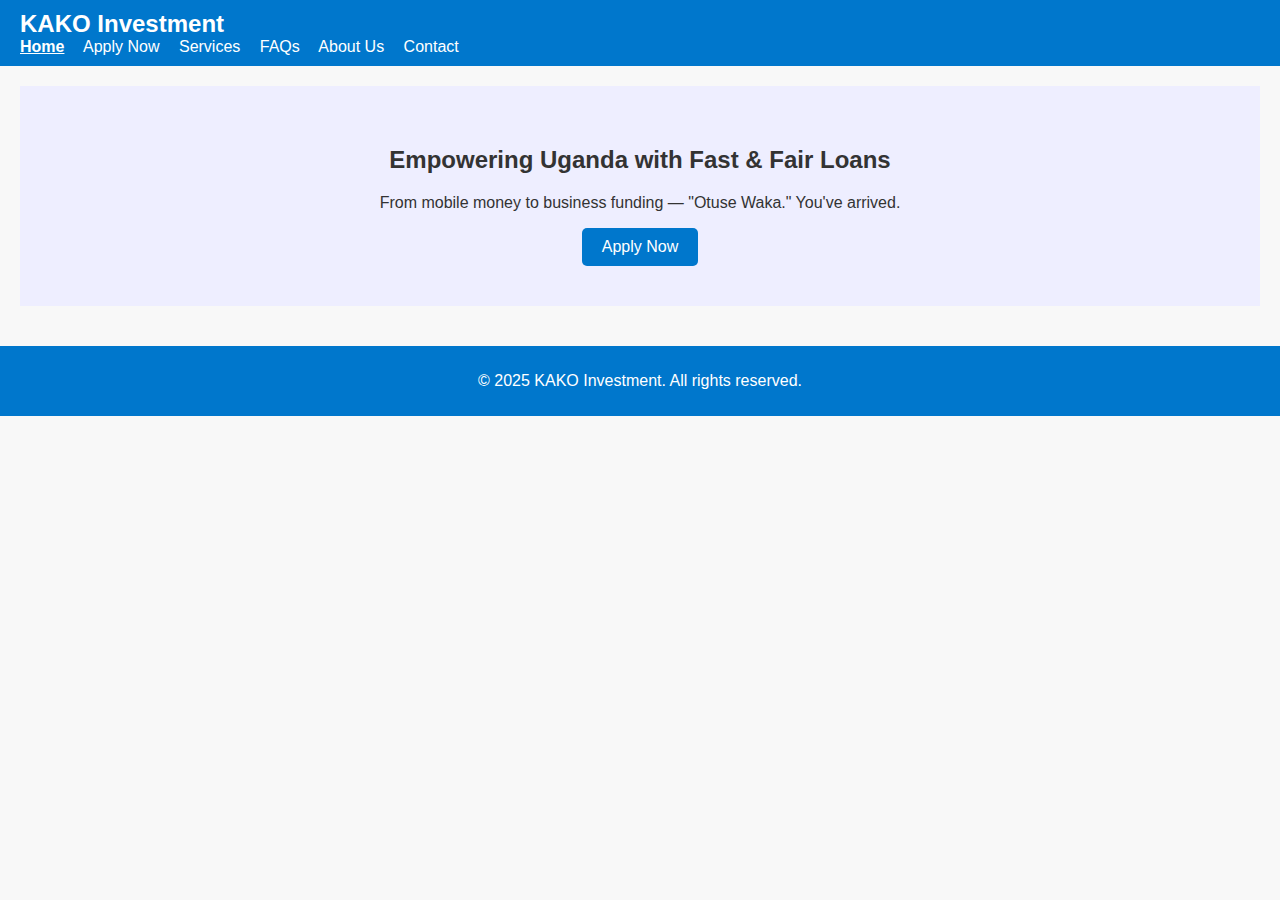
<file: index.html>
<!DOCTYPE html>
<html lang="en">
<head>
  <meta charset="UTF-8" />
  <meta name="viewport" content="width=device-width, initial-scale=1.0" />
  <title>KAKO Investment</title>
  <link rel="stylesheet" href="styles.css" />
</head>
<body>
  <header>
    <h1>KAKO Investment</h1>
    <nav>
      <a href="index.html" class="active">Home</a>
      <a href="apply.html">Apply Now</a>
      <a href="services.html">Services</a>
      <a href="faqs.html">FAQs</a>
      <a href="about.html">About Us</a>
      <a href="contact.html">Contact</a>
    </nav>
  </header>
  <main>
    <section class="hero">
      <h2>Empowering Uganda with Fast & Fair Loans</h2>
      <p>From mobile money to business funding — "Otuse Waka." You've arrived.</p>
      <a href="apply.html" class="cta">Apply Now</a>
    </section>
  </main>
  <footer>
    <p>&copy; 2025 KAKO Investment. All rights reserved.</p>
  </footer>
</body>
</html>
</file>
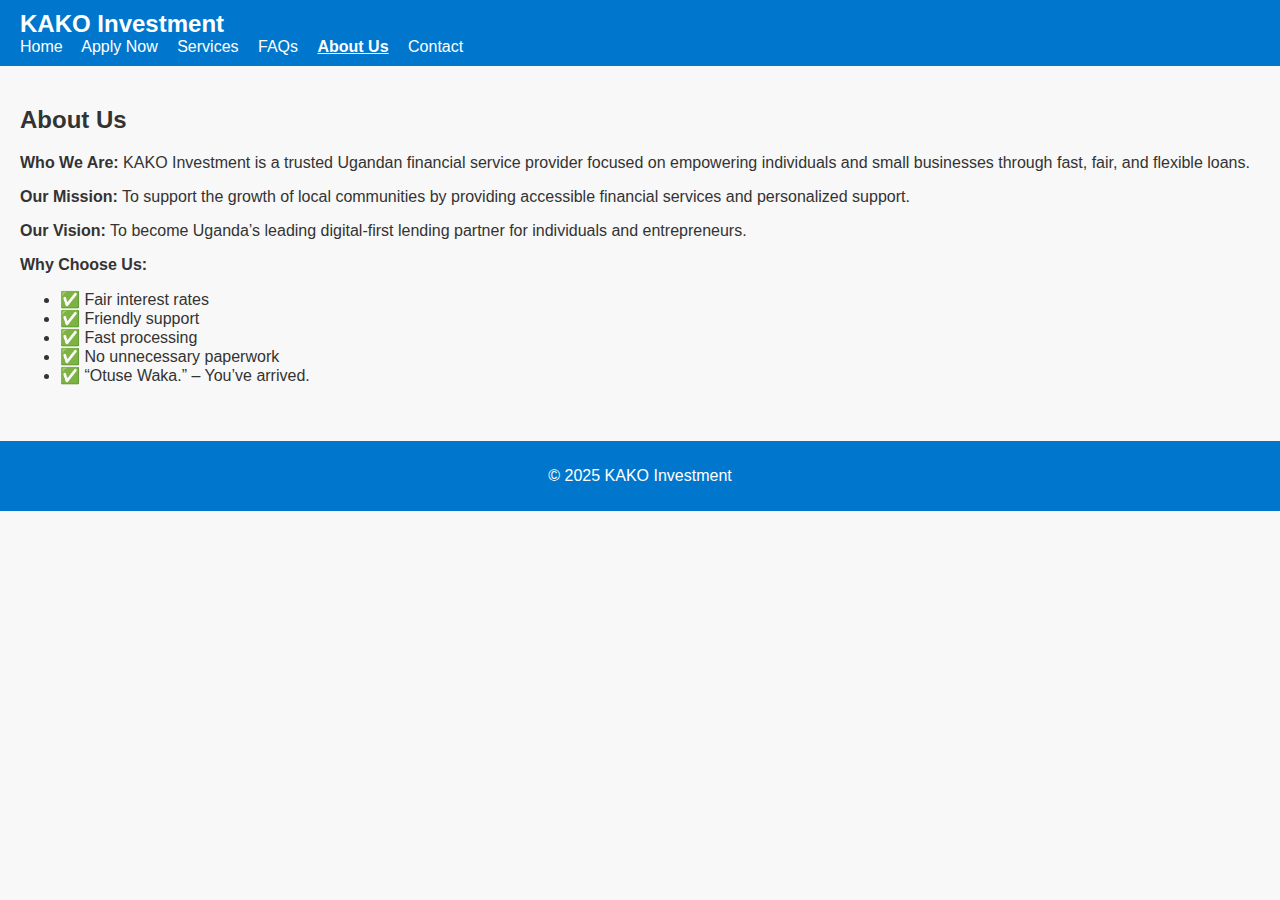
<file: about.html>
<!DOCTYPE html>
<html lang="en">
<head>
  <meta charset="UTF-8">
  <title>About Us – KAKO Investment</title>
  <link rel="stylesheet" href="styles.css">
</head>
<body>
  <header>
    <h1>KAKO Investment</h1>
    <nav>
      <a href="index.html">Home</a>
      <a href="apply.html">Apply Now</a>
      <a href="services.html">Services</a>
      <a href="faqs.html">FAQs</a>
      <a href="about.html" class="active">About Us</a>
      <a href="contact.html">Contact</a>
    </nav>
  </header>
  <main>
    <h2>About Us</h2>
    <p><strong>Who We Are:</strong> KAKO Investment is a trusted Ugandan financial service provider focused on empowering individuals and small businesses through fast, fair, and flexible loans.</p>
    <p><strong>Our Mission:</strong> To support the growth of local communities by providing accessible financial services and personalized support.</p>
    <p><strong>Our Vision:</strong> To become Uganda’s leading digital-first lending partner for individuals and entrepreneurs.</p>
    <p><strong>Why Choose Us:</strong></p>
    <ul>
      <li>✅ Fair interest rates</li>
      <li>✅ Friendly support</li>
      <li>✅ Fast processing</li>
      <li>✅ No unnecessary paperwork</li>
      <li>✅ “Otuse Waka.” – You’ve arrived.</li>
    </ul>
  </main>
  <footer>
    <p>&copy; 2025 KAKO Investment</p>
  </footer>
</body>
</html>
</file>
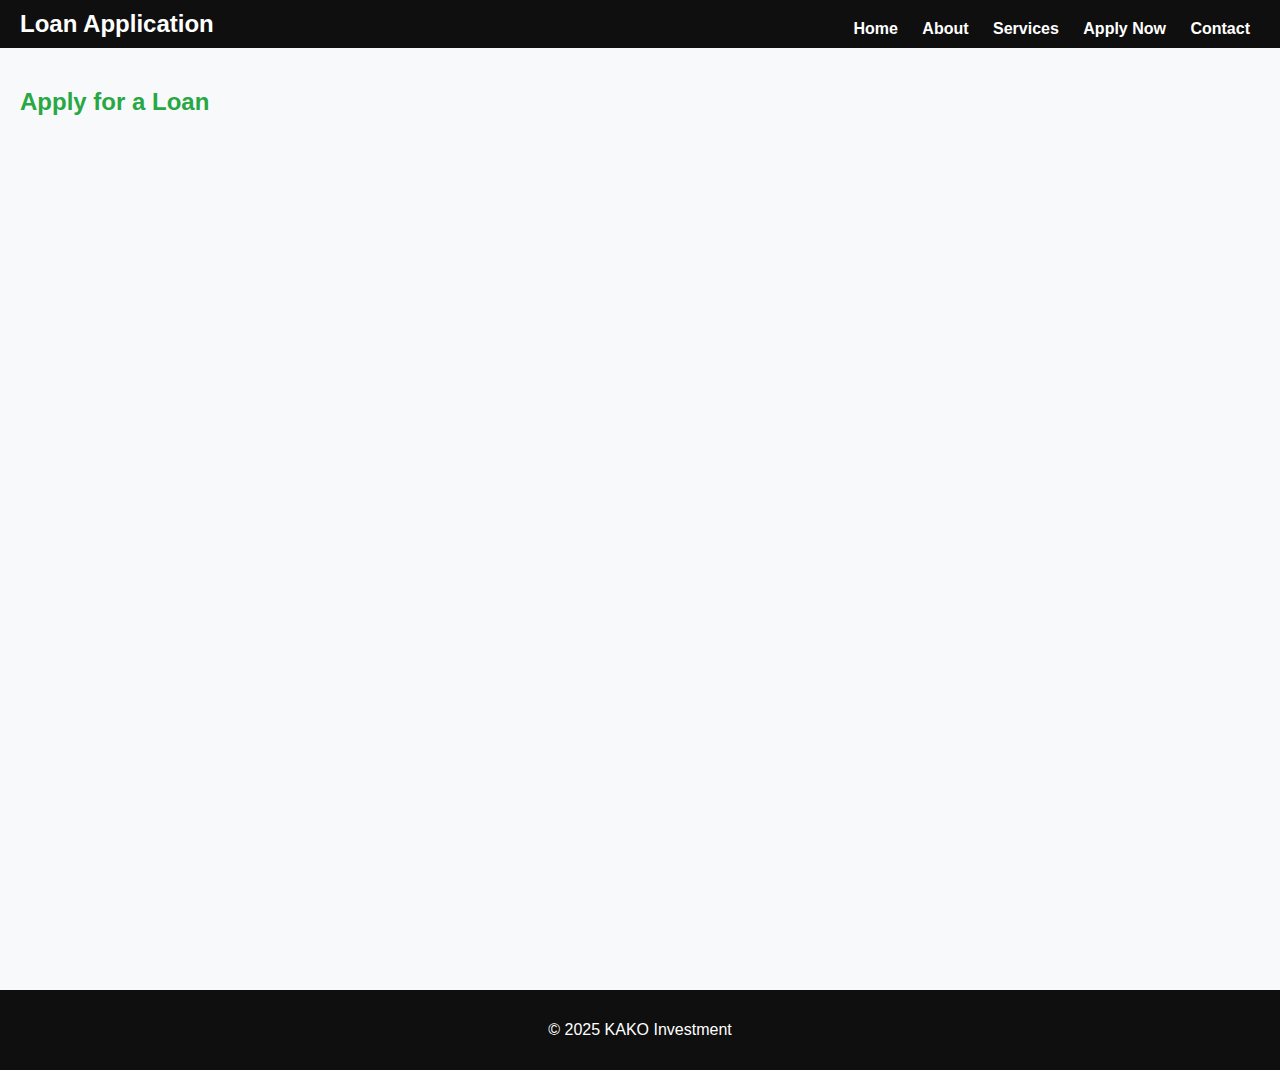
<file: apply.html>
<!DOCTYPE html>
<html lang="en">
<head>
  <meta charset="UTF-8" />
  <meta name="viewport" content="width=device-width, initial-scale=1.0" />
  <title>Apply for a Loan – KAKO Investment</title>
  <link rel="stylesheet" href="style.css" />
</head>
<body>
  <header>
    <h1>Loan Application</h1>
    <nav>
      <a href="index.html">Home</a>
      <a href="about.html">About</a>
      <a href="services.html">Services</a>
      <a href="apply.html">Apply Now</a>
      <a href="contact.html">Contact</a>
    </nav>
  </header>

  <main>
    <h2>Apply for a Loan</h2>

    <!-- Paste your iframe code below -->
    <iframe src="https://docs.google.com/forms/d/e/FORM_ID/viewform?embedded=true" width="100%" height="800" frameborder="0" marginheight="0" marginwidth="0">Loading…</iframe>
  </main>

  <footer>
    <p>&copy; 2025 KAKO Investment</p>
  </footer>
</body>
</html>
</file>
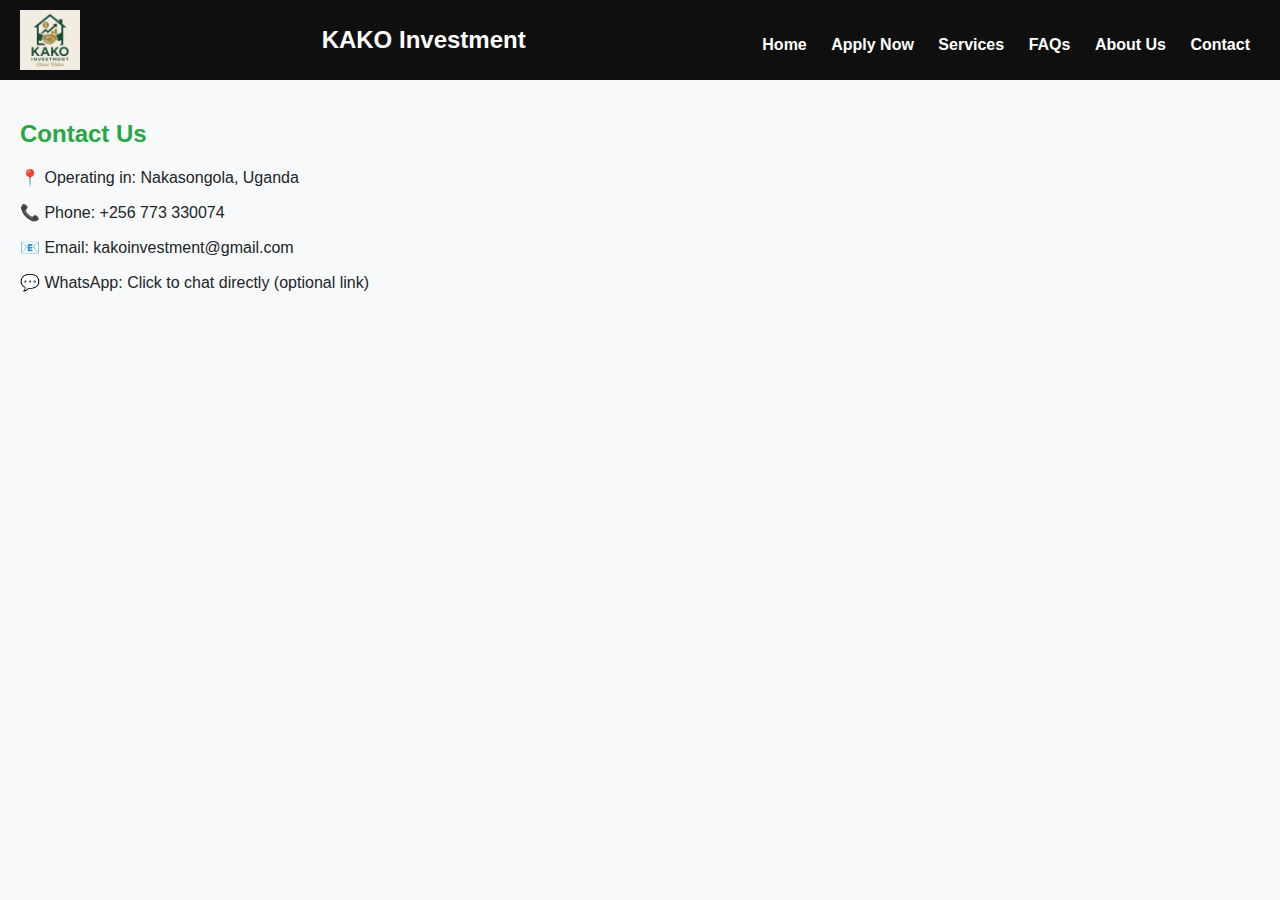
<file: contact.html>
<!DOCTYPE html>
<html lang="en">
<head>
    <meta charset="UTF-8">
    <title>Contact – KAKO Investment</title>
    <link rel="stylesheet" href="style.css">
</head>
<body>
    <header><img src="logo.png" alt="KAKO Investment Logo" style="height: 60px; vertical-align: middle; margin-right: 15px;"><h1 style='display: inline-block;'>KAKO Investment</h1>
<nav>
    <a href="index.html">Home</a>
    <a href="apply.html">Apply Now</a>
    <a href="services.html">Services</a>
    <a href="faq.html">FAQs</a>
    <a href="about.html">About Us</a>
    <a href="contact.html">Contact</a>
</nav>
</header>
    <main>
        <h2>Contact Us</h2>
        <p>📍 Operating in: Nakasongola, Uganda</p>
        <p>📞 Phone: +256 773 330074</p>
        <p>📧 Email: kakoinvestment@gmail.com</p>
        <p>💬 WhatsApp: Click to chat directly (optional link)</p>
    </main>
</body>
</html>
</file>
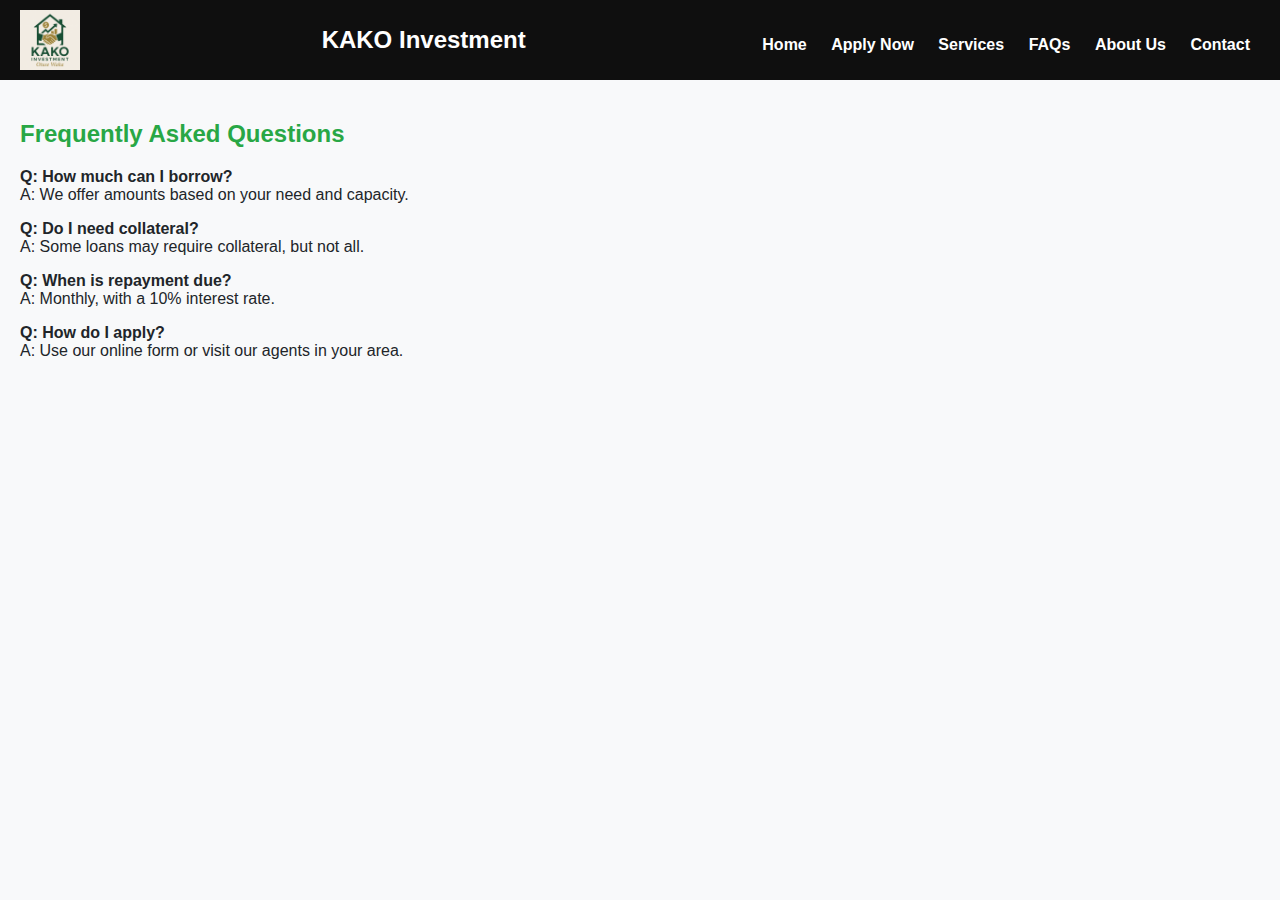
<file: faq.html>
<!DOCTYPE html>
<html lang="en">
<head>
    <meta charset="UTF-8">
    <title>FAQs – KAKO Investment</title>
    <link rel="stylesheet" href="style.css">
</head>
<body>
    <header><img src="logo.png" alt="KAKO Investment Logo" style="height: 60px; vertical-align: middle; margin-right: 15px;"><h1 style='display: inline-block;'>KAKO Investment</h1>
<nav>
    <a href="index.html">Home</a>
    <a href="apply.html">Apply Now</a>
    <a href="services.html">Services</a>
    <a href="faq.html">FAQs</a>
    <a href="about.html">About Us</a>
    <a href="contact.html">Contact</a>
</nav>
</header>
    <main>
        <h2>Frequently Asked Questions</h2>
        <p><strong>Q: How much can I borrow?</strong><br>A: We offer amounts based on your need and capacity.</p>
        <p><strong>Q: Do I need collateral?</strong><br>A: Some loans may require collateral, but not all.</p>
        <p><strong>Q: When is repayment due?</strong><br>A: Monthly, with a 10% interest rate.</p>
        <p><strong>Q: How do I apply?</strong><br>A: Use our online form or visit our agents in your area.</p>
    </main>
</body>
</html>
</file>
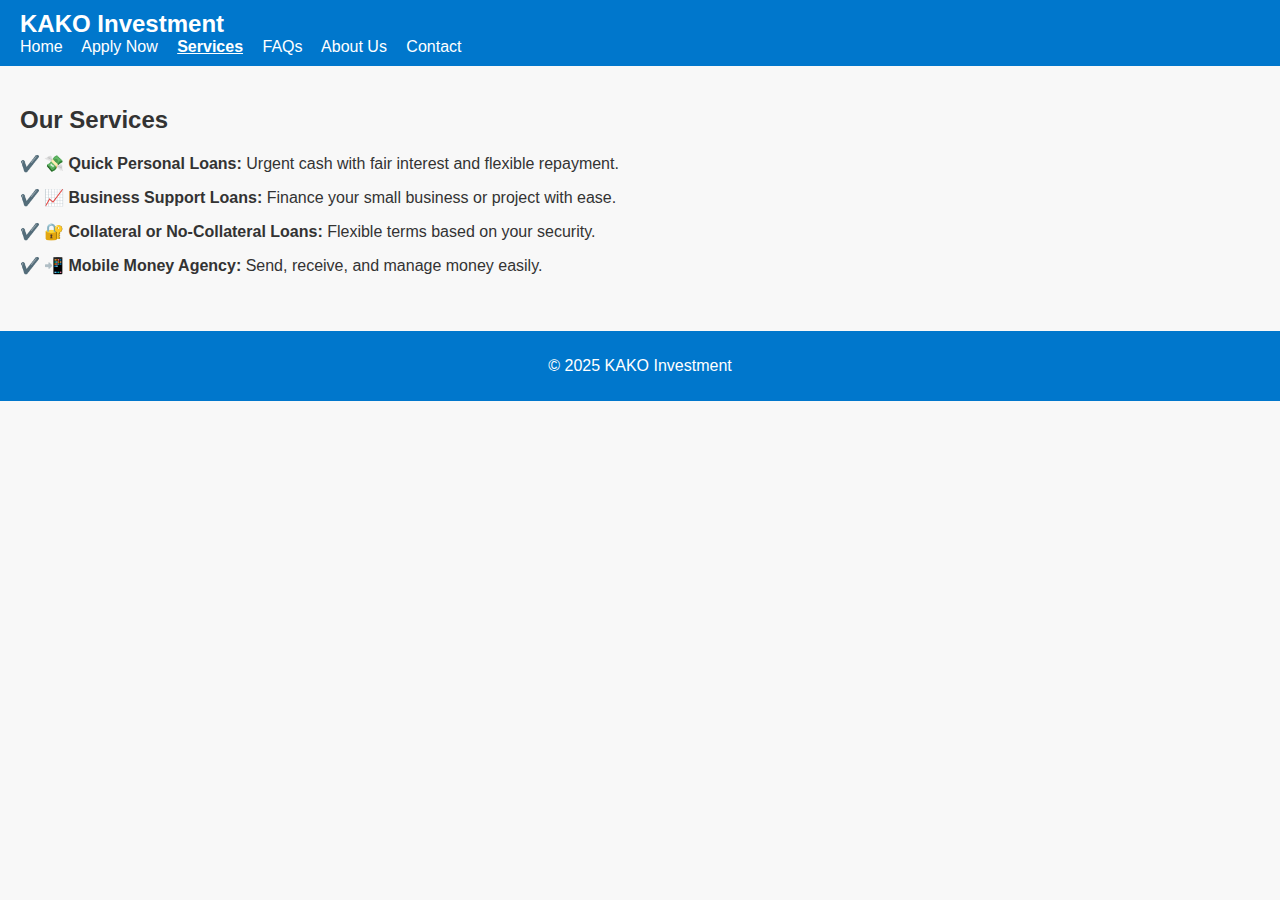
<file: services.html>
<!DOCTYPE html>
<html lang="en">
<head>
  <meta charset="UTF-8" />
  <title>Our Services – KAKO Investment</title>
  <link rel="stylesheet" href="styles.css" />
</head>
<body>
  <header>
    <h1>KAKO Investment</h1>
    <nav>
      <a href="index.html">Home</a>
      <a href="apply.html">Apply Now</a>
      <a href="services.html" class="active">Services</a>
      <a href="faqs.html">FAQs</a>
      <a href="about.html">About Us</a>
      <a href="contact.html">Contact</a>
    </nav>
  </header>
  <main>
    <h2>Our Services</h2>
    <ul class="services-list">
      <li><strong>💸 Quick Personal Loans:</strong> Urgent cash with fair interest and flexible repayment.</li>
      <li><strong>📈 Business Support Loans:</strong> Finance your small business or project with ease.</li>
      <li><strong>🔐 Collateral or No-Collateral Loans:</strong> Flexible terms based on your security.</li>
      <li><strong>📲 Mobile Money Agency:</strong> Send, receive, and manage money easily.</li>
    </ul>
  </main>
  <footer>
    <p>&copy; 2025 KAKO Investment</p>
  </footer>
</body>
</html>
</file>
<file: styles.css>
body { font-family: Arial, sans-serif; margin: 0; padding: 0; background: #f8f8f8; color: #333; }
header { background: #0077cc; color: white; padding: 10px 20px; }
header h1 { margin: 0; font-size: 24px; }
nav a { color: white; margin-right: 15px; text-decoration: none; }
nav a.active { font-weight: bold; text-decoration: underline; }
main { padding: 20px; }
.hero { background: #eef; padding: 40px; text-align: center; }
.cta { display: inline-block; padding: 10px 20px; background: #0077cc; color: white; text-decoration: none; border-radius: 5px; }
ul.services-list { list-style: none; padding: 0; }
ul.services-list li { margin-bottom: 15px; padding-left: 24px; position: relative; }
ul.services-list li::before { content: '✔️'; position: absolute; left: 0; }
footer { text-align: center; background: #0077cc; color: white; padding: 10px 0; margin-top: 20px; }
</file>
<file: style.css>
body {
    font-family: 'Segoe UI', Tahoma, Geneva, Verdana, sans-serif;
    margin: 0;
    padding: 0;
    background-color: #f8f9fa;
    color: #212529;
}

header {
    background-color: #0f0f0f;
    color: white;
    padding: 10px 20px;
    display: flex;
    align-items: center;
    flex-wrap: wrap;
    justify-content: space-between;
}

header h1 {
    margin: 0;
    font-size: 24px;
}

nav {
    margin-top: 10px;
}

nav a {
    color: white;
    text-decoration: none;
    margin: 0 10px;
    font-weight: bold;
}

nav a:hover {
    text-decoration: underline;
    color: #28a745;
}

main {
    padding: 20px;
}

h2 {
    color: #28a745;
}

button, input[type="submit"] {
    background-color: #28a745;
    color: white;
    border: none;
    padding: 10px 16px;
    margin-top: 10px;
    cursor: pointer;
    border-radius: 4px;
    font-size: 16px;
}

button:hover, input[type="submit"]:hover {
    background-color: #218838;
}

a {
    color: #28a745;
}

footer {
    background-color: #0f0f0f;
    color: white;
    padding: 15px;
    text-align: center;
    margin-top: 30px;
}

/* Responsive tweaks */
@media (max-width: 600px) {
    header {
        flex-direction: column;
        align-items: flex-start;
    }

    nav a {
        display: block;
        margin: 5px 0;
    }
}
</file>
